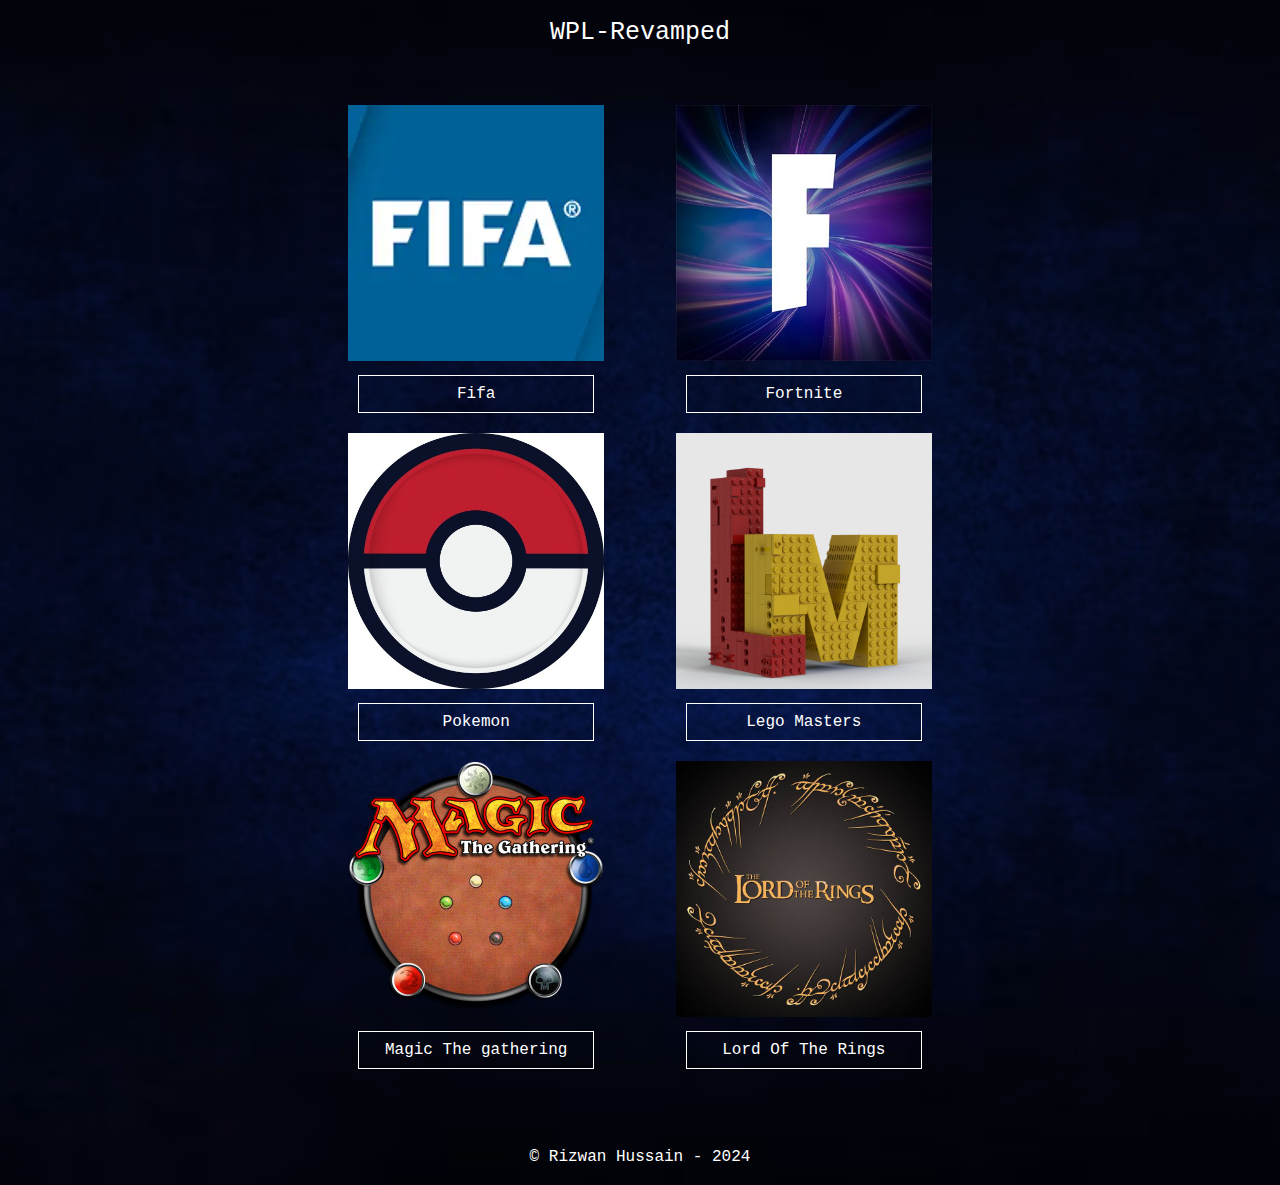
<file: index.html>
<!DOCTYPE html>
<html lang="en">

<head>
    <meta charset="UTF-8">
    <meta name="viewport" content="width=device-width, initial-scale=1.0">
    <link rel="stylesheet" href="css/reset.css">
    <link rel="stylesheet" href="css/index.css">
    <script src="js/script.js" defer></script>
    <title>Home Pagina</title>
</head>
<header>
    <h1>WPL-Revamped</h1>
</header>

<body>
    <main>
        <section id="logo">
            <article>
                <figure>
                    <a href="register.html">
                    <img src="assets/images/fifa-logo.webp" alt="fifa-logo" width="256px" height="256px">
                    <figcaption>
                        Fifa
                    </figcaption>
                </figure>
            </a>
            </article>
            <article>
                <figure>
                    <img src="assets/images/fortnite-logo.jpg" alt="fortnite-logo" width="256px" height="256px">
                    <figcaption>
                        Fortnite
                    </figcaption>
                </figure>
            </article>
            <article>
                <figure>
                    <img src="assets/images/pokemon-logo.jpg" alt="pokemon-logo" width="256px" height="256px">
                    <figcaption>
                        Pokemon
                    </figcaption>
                </figure>
            </article>
            <article>
                <figure>
                    <img src="assets/images/lego-logo.png" alt="lego-logo" width="256px" height="256px">
                    <figcaption>
                        Lego Masters
                    </figcaption>
                </figure>
            </article>
            <article>
                <figure>
                    <img src="assets/images/mtg-logo.png" alt="mtg-logo" width="256px" height="256px">
                    <figcaption>
                        Magic The gathering
                    </figcaption>
                </figure>
            </article>
            <article>
                <figure>
                    <img src="assets/images/lotr-logo.jpg" alt="lotr-logo" width="256px" height="256px">
                    <figcaption>
                        Lord Of The Rings
                    </figcaption>
                </figure>
            </article>
        </section>
    </main>
    <footer>&copy Rizwan Hussain - 2024</footer>
</body>
</html>
</file>
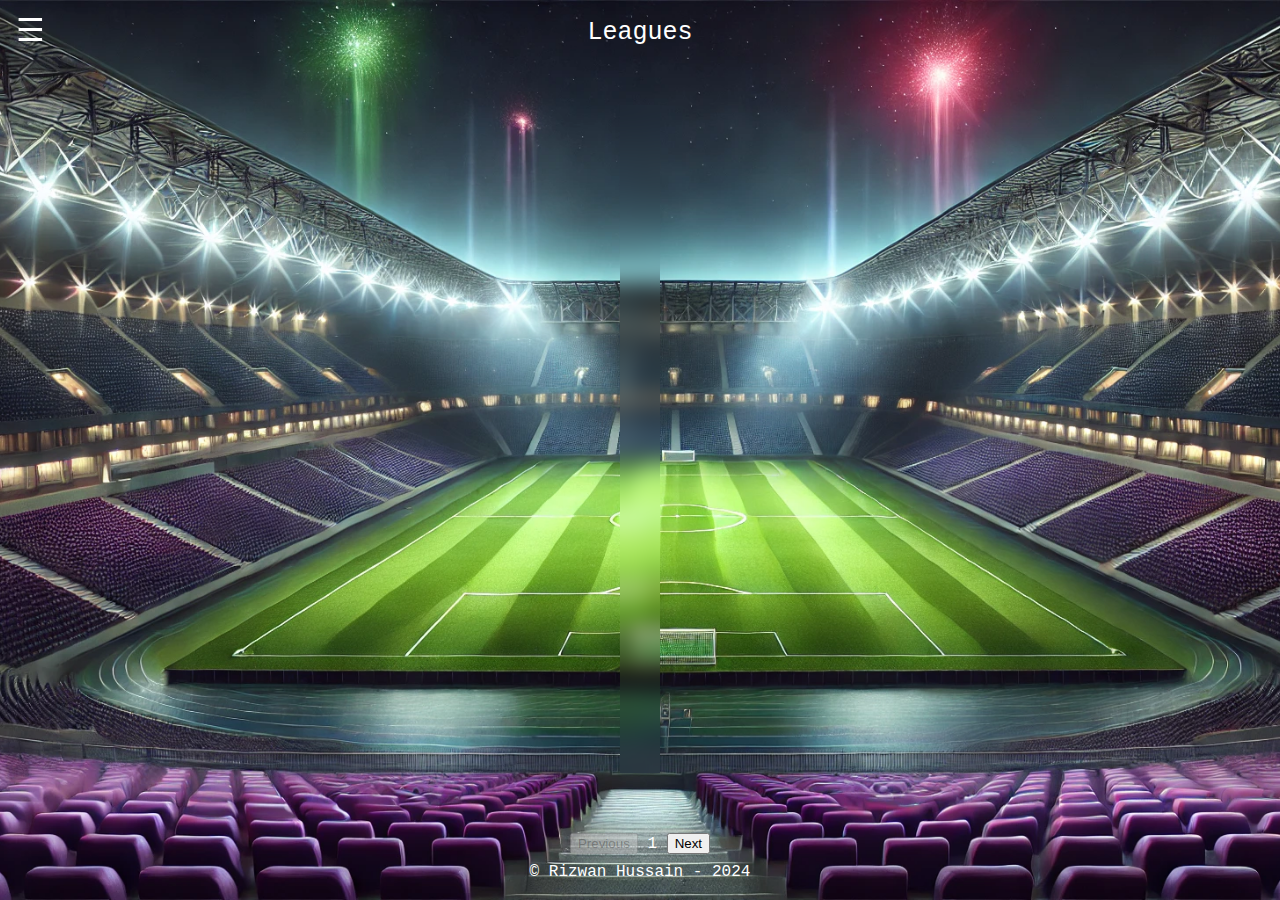
<file: league.html>
<!DOCTYPE html>
<html lang="en">
<head>
    <meta charset="UTF-8">
    <meta name="viewport" content="width=device-width, initial-scale=1.0">
    <link rel="icon" href="/assets/images/fifa-logo.webp" type="image/x-icon">
    <title>Leagues</title>
    <link rel="stylesheet" href="css/reset.css">
    <link rel="stylesheet" href="css/league.css">
    <script src="js/script.js" defer></script>
    <script src="js/leagues.js" defer></script>
</head>
<body>
    <header>
        <h1>Leagues</h1>
        <button id="hamburger" aria-label="Open navigation menu" class="hamburger">&#9776;</button>
        <nav id="nav-menu" class="nav-menu">
            <ul>
                <li><a href="league.html">Leagues</a> </li>
                <li><a href="club.html">Club</a></li>
                <li><a href="#">Quiz</a></li>
                <li><a href="#">Favorite League</a></li>
                <li><a href="#">Favorite Club</a></li>
                <li><a href="#">Blacklist</a></li>
            </ul>
        </nav>
    </header>
    <aside>
    </aside>
    <main>
        <section id="leagues"></section>
    </main>
    <footer>
        <section id="pagination-controls">
            <button id="prev-page">Previous</button>
            <span id="current-page">1</span>
            <button id="next-page">Next</button>
        </section>
        &copy Rizwan Hussain - 2024
    </footer>
</body>
</html>
</file>
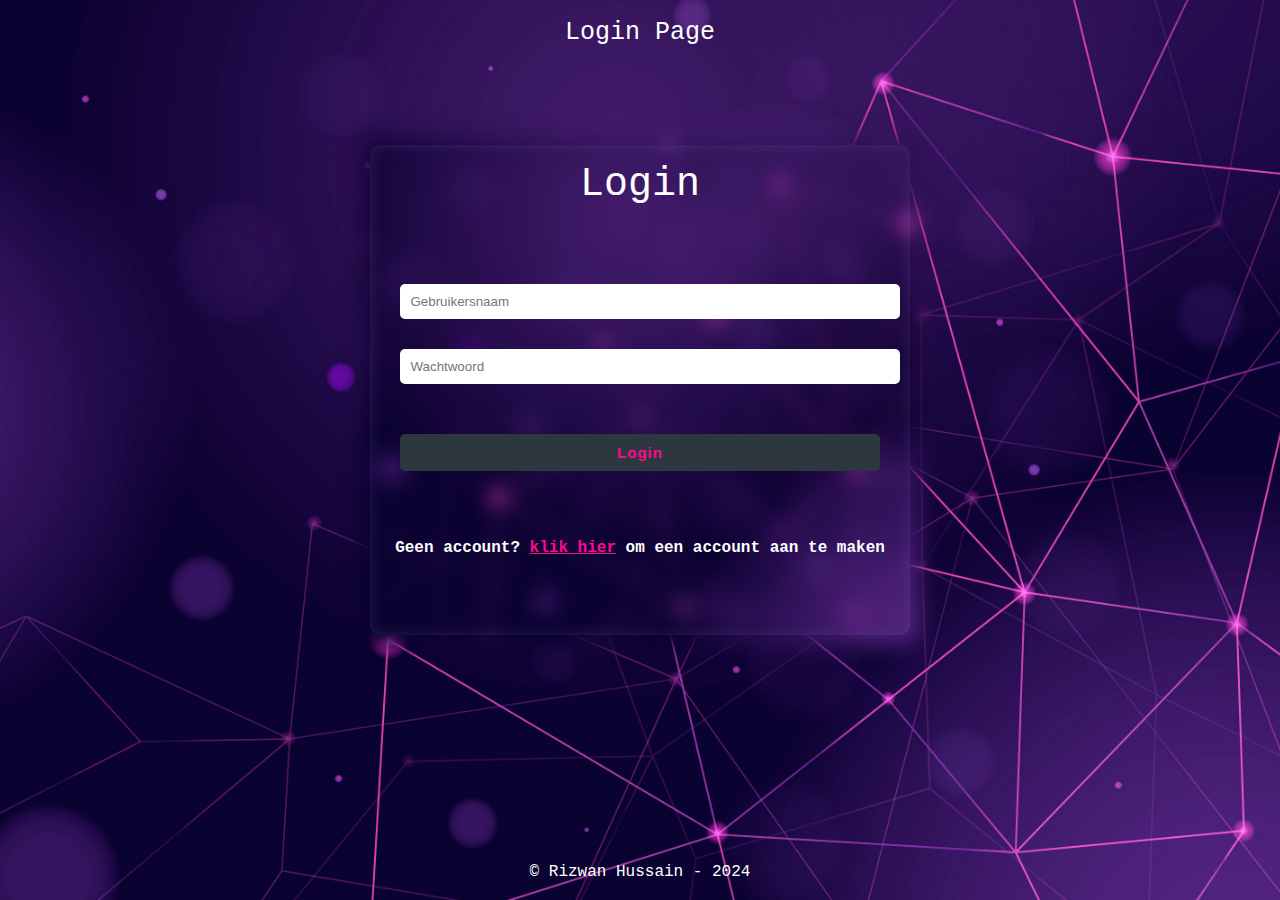
<file: login.html>
<!DOCTYPE html>
<html lang="en">
<head>
    <meta charset="UTF-8">
    <meta name="viewport" content="width=device-width, initial-scale=1.0">
    <title>Login</title>
    <link rel="stylesheet" href="css/reset.css">
    <link rel="stylesheet" href="css/login.css">
    <script src="js/script.js" defer></script>
</head>
<body id="LoginBG">
    <header>
        <h1>Login Page</h1>
    </header>
    <main>
    <section id="loginSection">
        <h1>Login</h1>
        <form action="league.html" method="post">
            <input type="text" name="username" placeholder="Gebruikersnaam" required>
            <input type="password" name="password" placeholder="Wachtwoord" required>
            <input type="submit" value="Login">
        </form>
        <p>Geen account? <a href="/register.html">klik hier</a> om een account aan te maken</p>
    </section>
    </main>
    <footer>&copy Rizwan Hussain - 2024</footer>
</body>
</html>
</file>
<file: css/index.css>
body{
    color: #fff;
    font-family: 'Courier New', Courier, monospace;
    text-align: center;
    background-image: url('/assets/images/BG.png');
    background-size: cover; 
    background-position: center; 
    display: flex;
    flex-direction: column;
    min-height: 100vh;
    overflow-y: hidden;
}

header h1{
    font-size: 25px;
    margin: 20px;
}
#logo{
    display: flex;
    flex-wrap: wrap;
    margin: auto;
    gap: 8%;
    width: 70vw;
    justify-content: center;
}
article figure a{
    text-decoration: none;
    color: #fff;
}

article figure a:hover{
    text-decoration: none;
    color: #aaaaaa;
}

article figure img:hover{
    transform: scale(1.1);
    transition: 0.2s;
}
article figure figcaption{
    text-align: center;
    margin: 10px;
    padding: 10px;
    border: 1px solid;
    margin-bottom: 20px;
}

main{
    display: flex;
    margin: 40px;
    flex: 1;
}

footer{
    text-align: center;
    padding: 20px;
}

@media (max-width: 768px) {
    body{
        overflow: scroll;
    }
}
</file>
<file: css/league.css>
body {
    color: #fff;
    font-family: 'Courier New', Courier, monospace;
    text-align: center;
    background-image: url('/assets/images/league-BG.webp'); 
    background-size: cover;
    background-position: center;
    min-height: 100vh;
    display: flex;
    flex-direction: column;
}

#club-body{
  color: #fff;
  font-family: 'Courier New', Courier, monospace;
  text-align: center;
  background-image: url('/assets/images/test2.png'); 
  background-size: cover;
  background-position: center;
  min-height: 100vh;
  display: flex;
  flex-direction: column;
}
header h1{
    font-size: 25px;
    margin: 20px;
}

main {
    display: flex;
    margin: 40px;
    flex: 1;
    justify-content: center;
}

footer {
    text-align: center;
    padding: 20px;
}


#leagues, #clubs{
    color: rgb(255, 255, 255);
    padding: 20px;
    backdrop-filter: blur(10px); 
    display: flex;
    flex-wrap: wrap;
    justify-content: center;
    align-items: center;
    
}

#leagues article, #clubs article{
    margin: 15px;
    padding: 3px;
    border: black 1px solid;
}

#pagination-controls{
  padding-bottom: 10px;
}

/* Hamburger Menu */

.hamburger {
    background: none;
    border: 0px;
    color: #fff;
    font-size: 2rem;
    cursor: pointer;
    position: fixed;
    top: 10px;
    left: 10px;
    z-index: 1000;
  }
   
  .nav-menu {
    height: 100%;
    width: 0;
    position: fixed;
    top: 0;
    left: 0;
    background-color: rgba(44, 55, 64, 0.5); 
    backdrop-filter: blur(10px); 
    overflow-x: hidden;
    transition: 0.5s;
    padding-top: 60px;
    z-index: 999;
  }

  .nav-menu ul li {
    padding: 15px 0; 
    border: 1px dotted;
}
   
  .nav-menu ul {
    padding: 0;
    list-style-type: none;
    margin: 0;
    margin: 10px;
  }
   
  .nav-menu a {
    padding: 8px 8px 8px 32px;
    text-decoration: none;
    color: #ffffff;
    display: block;
    transition: 0.3s;
    margin: 30px;
  }
   
  .nav-menu a:hover {
    color: #f1f1f1;
  }
   
  .nav-menu.open {
    width: 350px;
  }
</file>
<file: css/login.css>
#LoginBG{
    background-image: url('/assets/images/login-BG.jpg');
    background-size: cover; 
    background-position: center; 
}

#registerBG{
    background-image: url('/assets/images/register-BG.jpg');
    background-size: cover; 
    background-position: center; 
}

body{
    color: #fff;
    font-family: 'Courier New', Courier, monospace;
    text-align: center;
    display: flex;
    flex-direction: column;
    min-height: 100vh;
    overflow-y: hidden;
}

header h1{
    font-size: 25px;
    margin: 20px;
}

section {
    width: 100%;
    position: relative;
    z-index: 2; 
    background: rgba(111, 100, 173, 0.85); 
    color: #3a39393b; 
    border-radius: 10px;
    box-shadow: 0 2px 10px rgba(0, 0, 0, 0.2);
    padding: 20px;
    max-width: 500px;
    margin: 40px auto;
    text-align: center;
    height: 450px;
    flex-wrap: wrap;
    display: flex;
    justify-content: center;
  }
  
  #loginSection::before{
    background-image: url("/assets/images/login-BG.jpg");
    background-size: cover;
    background-position: center center;
  }

  #registerSection::before{
    background-image: url("/assets/images/register-BG.jpg");
    background-size: cover;
    background-position: center center;
  }
  section::before {
    content: '';
    position: absolute;
    top: -10px; 
    right: -10px;
    bottom: -10px;
    left: -10px;
    filter: blur(10px);
    border-radius: 10px;
    z-index: -1;
  }

  section h1 {
    font-size: 2.5em;
    color: #ffffff;
  }
  
  section form input {
    width: 100%; 
    padding: 10px;
    margin: 10px 0;
    border: none;
    border-radius: 5px;
    margin-top: 20px;
  }
  
  section form input[type="submit"] {
    background-color: #2C3740;
    color: #ff0890;
    font-weight: bold;
    cursor: pointer;
    font-size: 15px;
    letter-spacing: 1px;
    margin-top: 40px;
  }
  
  section p {
    font-weight: bold;
    color: #ffffff;
    text-align: center;
    text-decoration: #ff0890;
  }
section p a{
    color: #ff0890;
}

main{
    display: flex;
    margin: 40px;
    flex: 1;
}

footer{
    text-align: center;
    padding: 20px;
}
</file>
